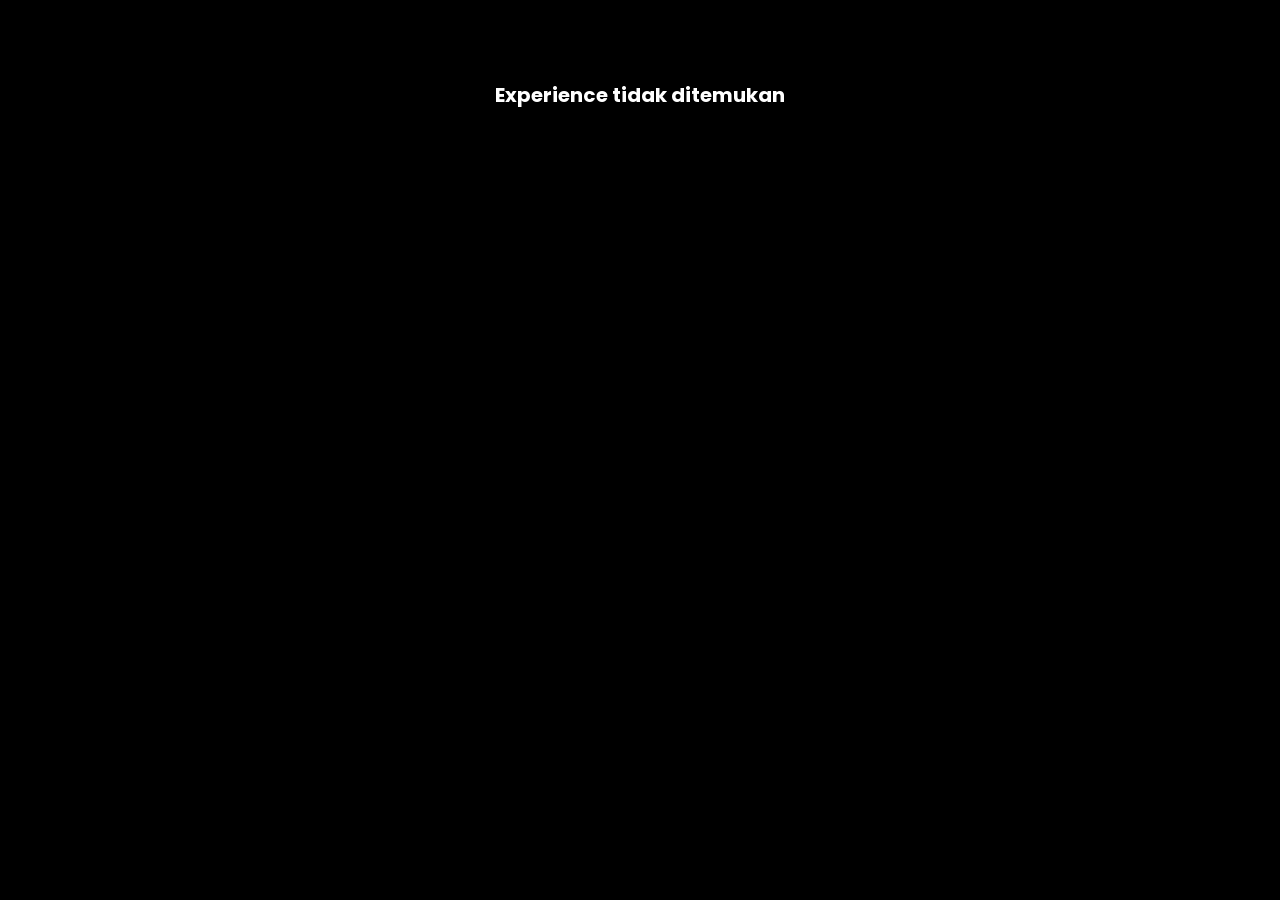
<file: experience-detail.html>
<!DOCTYPE html>
<html lang="en">
<head>
  <meta charset="UTF-8">
  <meta name="viewport" content="width=device-width, initial-scale=1.0">
  <title>Experience Detail</title>
  <link rel="stylesheet" href="css/style.css">
</head>
<body>

<section class="experience-detail">

  <!-- LEFT : TEXT (ISI SENDIRI) -->
  <div class="experience-text">
    <h1>Judul Experience</h1>
    <h3>Posisi / Role</h3>

    <p>
      Tulis penjelasan pengalaman kamu di sini.
      Bisa jelasin tanggung jawab, kontribusi,
      dan hasil dari pengalaman tersebut.
    </p>

    <ul>
      <li><strong>Role:</strong> Frontend Developer</li>
      <li><strong>Tech:</strong> HTML, CSS, JavaScript</li>
      <li><strong>Duration:</strong> 3 Months</li>
      <li><strong>Year:</strong> 2025</li>
    </ul>

    <a href="index.html#experiences" class="btn">Back</a>
  </div>

 <!-- RIGHT : FOTO -->
<div class="experience-slider">

  <button class="nav-btn prev">❮</button>

  <div class="carousel">
    <!-- FOTO DIISI JS -->
  </div>

  <button class="nav-btn next">❯</button>

</div>



</section>

<script>
document.addEventListener("DOMContentLoaded", () => {

  const params = new URLSearchParams(window.location.search);
  const id = params.get("id");

  const data = {
    pkkt: {
      title: "PKKT Online Shop",
      role: "Frontend Developer",
      desc: "Mengembangkan tampilan website online shop.",
      detail: [
        "UI halaman utama",
        "Responsive design",
        "Optimasi UX"
      ],
      images: [
        "img/Screenshot 2026-02-10 122239.png",
        "img/Screenshot 2026-02-10 123239.png",
        "img/Screenshot 2026-02-10 123225.png"
      ]
    },

    laravel: {
      title: "Laravel Library",
      role: "Backend Developer",
      desc: "Aplikasi manajemen perpustakaan.",
      detail: [
        "CRUD Buku",
        "Auth Admin",
        "MySQL"
      ],
      images: [
        "img/Screenshot 2026-02-05 222500.png"
      ]
    },

    ambassador: {
      title: "School Ambassador",
      role: "Representative",
      desc: "Mewakili sekolah dalam event dan promosi.",
      detail: [
        "Public speaking",
        "Promosi sekolah",
        "Event eksternal"
      ],
      images: [
        "img/WhatsApp Image 2026-02-05 at 22.15.25.jpeg"
      ]
    },

    mathfest: {
      title: "Math Festival",
      role: "Participant",
      desc: "Mengikuti lomba matematika.",
      detail: [
        "Problem solving",
        "Team collaboration",
        "Time management"
      ],
      images: [
        "img/WhatsApp Image 2026-02-05 222500.png"
      ]
    }
  };

  if (!id || !data[id]) {
    document.body.innerHTML = "<h1 style='color:white;text-align:center'>Experience tidak ditemukan</h1>";
    return;
  }

  const exp = data[id];

  // ===== ISI TEKS =====
  document.querySelector(".experience-text h1").textContent = exp.title;
  document.querySelector(".experience-text h3").textContent = exp.role;
  document.querySelector(".experience-text p").textContent = exp.desc;

  const ul = document.querySelector(".experience-text ul");
  ul.innerHTML = "";
  exp.detail.forEach(item => {
    ul.innerHTML += `<li>${item}</li>`;
  });

  // ===== CAROUSEL =====
  const carousel = document.querySelector(".carousel");
  carousel.innerHTML = "";

  exp.images.forEach((img, i) => {
    carousel.innerHTML += `
      <img src="${img}" class="slide ${i === 0 ? "active" : ""}">
    `;
  });

  const slides = document.querySelectorAll(".slide");
  let current = 0;
  slides.forEach((slide, index) => {
  slide.style.cursor = "pointer";

  slide.addEventListener("click", () => {
    console.log("Foto diklik:", slide.src);

    // pindah ke foto berikutnya
    current = (index + 1) % slides.length;
    showSlide(current);
  });
});


  function showSlide(index) {
    slides.forEach(slide => slide.classList.remove("active"));
    slides[index].classList.add("active");
  }

  document.querySelector(".next").addEventListener("click", () => {
    current = (current + 1) % slides.length;
    showSlide(current);
  });

  document.querySelector(".prev").addEventListener("click", () => {
    current = (current - 1 + slides.length) % slides.length;
    showSlide(current);
  });

});

</script>





</body>
</html>
</file>
<file: css/style.css>
@import url(https://fonts.googleapis.com/css2?family=Poppins%3Awght%40100%3B200%3B300%3B400%3B500%3B600&display=swap%27%29%3B);

*{
    margin: 0;
    padding: 0;
    box-sizing: border-box;
    text-decoration: none;
    border: none;
    outline: none;
    font-family: 'Poppins', sans-serif;
}

html{
    font-size: 62.5%;

}

body{
    width: 100%;
    overflow-x: hidden;
    background-color: black;
    color: white;
    padding-top: 80px;
}

header{
    position: fixed;
    top: 0;
    left: 0;
    width: 100%;
    height: 80px;
    padding: 0 9%;
    background-color: transparent;
    display: flex;
    align-items: center;
    justify-content: space-between;
    z-index: 1000;
}


.logo{
    font-size: 3rem;
    color: #ff3b3b;
    font-weight: 800;
    cursor: pointer;
    transition: 0.5s ease;
}

.logo:hover{
    transform: scale(1.1);
}

nav a{
    font-size: 1.8rem;
    color: white;
    margin-left: 4rem;
    font-weight: 500;
    transition: 0.3s ease;
    border-bottom: 3px solid transparent;
}

nav a:hover,
nav a.active{
    color: #ff3b3b;
    border-bottom: 3px solid #ff3b3b;
}

@media(max-width:995px){
    nav{
        position: absolute;
        display: none;
        top: 0;
        right: 0;
        width: 40%;
        border-left: 3px solid #ff3b3b;
        border-bottom: 3px solid #ff3b3b;
        border-bottom-left-radius: 2rem;
        padding: 1rem solid;
        background-color: #161616;
        border-top: 0.1rem solid rgba(0,0,0,0.1);
    }

    nav.active{
        display: block;
    }

    nav a{
        display: block;
        font-size: 2rem;
        margin: 3rem 0;
    }

    nav a:hover,
    nav a.active{
        padding: 1rem;
        border-radius: 0.5rem;
        border-bottom: 0.5rem solid #ff3b3b;
    }
}

section{
    min-height: 100vh;
    padding: 5rem 9% 5rem;
}

.home{
    display: flex;
    justify-content: center;
    align-items: center;
    gap: 8rem;
    background-color: black ;
}

.home .home-content h1{
    font-size: 6rem;
    font-weight: 700;
    line-height: 1.3;
}

span{
    color: #ff3b3b;
}

.home-content h3{
    font-size: 4rem;
    margin-bottom: 1rem;
    font-weight: 700;
}

.home-content p{
    font-size: 1.6rem;
}
.social-icons a{
    display: inline-flex;
    justify-content: center;
    align-items: center;
    width: 4rem;
    height: 4rem;
    background-color: transparent;
    border: 0.2rem solid #ff3b3b;
    font-size: 2rem;
    border-radius: 50%;
    margin: 3rem 1.5rem 3rem 0;
    transition: 0.3s ease;
    color: #ff3b3b;
}

.social-icons a:hover{
    color: black;
    transform: scale(1.3) translateY(-5px);
    background-color: #ff3b3b;
    box-shadow: 0 0 25px #ff3b3b;
}

.btn{
    display: inline-block;
    padding: 1rem 2.8rem;
    background: black;
    border-radius: 4rem;
    font-size: 1.6rem;
    color: #ff3b3b;
    letter-spacing: 0.3rem;
    font-weight: 600;
    border: 2px solid #ff3b3b;
    transition: 0.3s ease;
    cursor: pointer;
}

.btn:hover{
    transform: scale3d(1.03);
    background-color: #ff3b3b;
    color: black;
    box-shadow: 0 0 25px #ff3b3b;
}

.typing-text{
    font-size: 34px;
    font-weight: 600;
    min-width: 280px;
}

.typing-text span{
    position: relative;
}

.typing-text span::before{
    content: " Software Engineer";
    color: #ff3b3b;
    animation: words 20s infinite;
}

.typing-text span::after{
    content: "";
    background-color: black;
    position: absolute;
    width: calc(100% + 8px);
    height: 100%;
    border-left: 3px solid black;
    right: -8;
    animation: cursor 0.6s infinite;
}

@keyframes cursor{
    to{
        border-left: 3px solid;
    }
}

@keyframes words{
    0%, 20%{
        content: " Web Developer";
    }
    21%, 40%{
        content: " UI/UX Designer";
    }
    41%, 60%{
        content: " Web Developer";
    }
    61%, 80%{
      content: " UI/UX Designer";
    }
    81%, 100%{
        content: " Web Developer";
    }
}

@media(max-width:995px){
    .home{
        gap: 4rem;
    }
}

@media(max-width:995px){
    .home{
        flex-direction: column;
        margin: 5rem 4rem;
    } 

    .home .home-content h3{
        font-size: 2.5rem;
    }

    .home-content h1{
        font-size: 5rem;
    }
}
.services {
  padding: 5rem 10%;
  background: #000;
  color: #fff;
}

.section-title {
  text-align: center;
  font-size: 36px;
  margin-bottom: 50px;
}

.services-container {
  display: flex;
  gap: 30px;
  justify-content: center;
  flex-wrap: wrap;
}

.service-box {
  background: #111;
  padding: 30px;
  border-radius: 15px;
  width: 280px;
  text-align: center;
  transition: 0.3s;
}

.service-box i {
  font-size: 40px;
  color: red;
  margin-bottom: 20px;
}

.service-box:hover {
  transform: translateY(-10px);
  box-shadow: 0 0 20px red;
}
/* ===== SKILLS CARD VERSION ===== */
.skills {
  background: black;
}

.skills-grid {
  display: grid;
  grid-template-columns: repeat(3, 1fr);
  gap: 3rem;
  max-width: 1000px;
  margin: auto;
}

.skill-card {
  background: #111;
  padding: 4rem 2rem;
  border-radius: 1.5rem;
  text-align: center;
  opacity: 0;
  transform: translateY(60px) scale(0.95);
  transition: 0.4s ease;
  animation: skillCardFade 0.8s ease forwards;
}

.skill-card:nth-child(1){ animation-delay: 0.2s; }
.skill-card:nth-child(2){ animation-delay: 0.4s; }
.skill-card:nth-child(3){ animation-delay: 0.6s; }
.skill-card:nth-child(4){ animation-delay: 0.8s; }
.skill-card:nth-child(5){ animation-delay: 1s; }
.skill-card:nth-child(6){ animation-delay: 1.2s; }
.skill-card:nth-child(7){ animation-delay: 1.4s; }

@keyframes skillCardFade {
  to {
    opacity: 1;
    transform: translateY(0) scale(1);
  }
}

.skill-card i {
  font-size: 5rem;
  color: #ff3b3b;
  margin-bottom: 1.5rem;
  transition: 0.4s ease;
}

.skill-card h3 {
  font-size: 2rem;
  font-weight: 600;
}

/* HOVER EFFECT */
.skill-card:hover {
  transform: translateY(-15px) scale(1.05);
  box-shadow: 0 0 30px #ff3b3b;
}

.skill-card:hover i {
  transform: rotate(10deg) scale(1.2);
}
.projects {
  background: black;
}

.project-container {
  max-width: 1100px;
  margin: auto;
  display: grid;
  grid-template-columns: repeat(3, 1fr);
  gap: 3rem;
}

.project-card {
  position: relative;
  border-radius: 1.5rem;
  overflow: hidden;
  cursor: pointer;
  transition: 0.4s ease;
}

.project-card img {
  width: 100%;
  height: 220px;
  object-fit: cover;
  transition: 0.4s ease;
}

.project-info {
  color: #ff3b3b;
  position: absolute;
  bottom: 0;
  left: 0;
  width: 100%;
  padding: 2rem;
  background: linear-gradient(to top, rgba(0,0,0,0.8), transparent);
}

.project-info h3 {
  font-size: 2rem;
}

.project-info p {
  font-size: 1.3rem;
  opacity: 0.8;
}

/* hover effect */
.project-card:hover img {
  transform: scale(1.1);
}

.project-card:hover {
  box-shadow: 0 0 30px rgba(255, 59, 59, 0.4);
}
@media (max-width: 900px) {
  .project-container {
    grid-template-columns: repeat(2, 1fr);
  }
}

@media (max-width: 600px) {
  .project-container {
    grid-template-columns: 1fr;
  }
}
header {
    transition: background-color 0.4s ease, backdrop-filter 0.4s ease;
}

/* navbar pas discroll */
header.scrolled {
    background-color: rgba(0, 0, 0, 0.85);
    backdrop-filter: blur(6px);
}
header.scrolled nav a {
    color: white;
}
body {
    padding-top: 80px;
}
header.scrolled {
    height: 80px;
}
.contact-form {
  max-width: 600px;
  margin: auto;
  display: flex;
  flex-direction: column;
  gap: 2rem;
}

.contact-form input,
.contact-form textarea {
  background: #111;
  padding: 1.5rem;
  border-radius: 1rem;
  color: white;
  font-size: 1.5rem;
}

.contact-form textarea {
  resize: none;
  height: 150px;
}
.education {
  background: black;
}

.education-wrapper {
  max-width: 1000px;
  margin: auto;
  display: grid;
  gap: 3rem;
}

.education-card {
  position: relative;
  background: rgba(255,255,255,0.05);
  border: 1px solid rgba(255,255,255,0.08);
  border-radius: 1.8rem;
  padding: 3rem 4rem;
  transition: 0.4s ease;
  overflow: visible;
}

.education-card::before {
  content: "";
  position: absolute;
  inset: 0;
  background: linear-gradient(
    120deg,
    transparent,
    rgba(255,59,59,0.15),
    transparent
  );
  opacity: 0;
  transition: 0.4s ease;
}

.education-card:hover::before {
  opacity: 1;
}

.education-card:hover {
  transform: translateY(-10px) scale(1.02);
  box-shadow: 0 0 35px rgba(255,59,59,0.35);
}

.education-card h3 {
  font-size: 2.6rem;
  margin-bottom: 1rem;
}

.education-card p {
  font-size: 1.5rem;
  opacity: 0.85;
  line-height: 1.6;
}

.education-card span {
  color: #ff3b3b;
  font-weight: 600;
}

/* tahun */
.edu-year {
  position: absolute;
  top: 0;
  transform: translateY(-50%);
  right: 30px;
  background: #ff3b3b;
  color: black;
  padding: 0.6rem 1.6rem;
  font-size: 1.3rem;
  border-radius: 2rem;
  font-weight: 600;
}

/* highlight sekolah sekarang */
.education-card.active {
  border-color: #ff3b3b;
  box-shadow: 0 0 40px rgba(255,59,59,0.5);
}
/* ===== EXPERIENCE ===== */
.experience {
  background: black;
}

.experience-grid {
  max-width: 1100px;
  margin: auto;
  display: grid;
  grid-template-columns: repeat(3, 1fr);
  gap: 3rem;
}

.experience-card {
  position: relative;
  border-radius: 1.8rem;
  overflow: hidden;
  cursor: pointer;
  transition: 0.4s ease;
}

.experience-card img {
  width: 100%;
  height: 260px;
  object-fit: cover;
  transition: 0.4s ease;
}

/* overlay */
.experience-overlay {
  position: absolute;
  inset: 0;
  background: rgba(0,0,0,0.7);
  display: flex;
  flex-direction: column;
  justify-content: center;
  align-items: center;
  opacity: 0;
  transition: 0.4s ease;
  text-align: center;
}

.experience-overlay h3 {
  font-size: 2.4rem;
  color: #ff3b3b;
}

.experience-overlay p {
  font-size: 1.5rem;
  color: white;
  margin-top: 0.5rem;
}

/* hover effect */
.experience-card:hover img {
  transform: scale(1.1);
}

.experience-card:hover .experience-overlay {
  opacity: 1;
}

.experience-card:hover {
  box-shadow: 0 0 35px rgba(255,59,59,0.5);
}

/* responsive */
@media (max-width: 900px) {
  .experience-grid {
    grid-template-columns: repeat(2, 1fr);
  }
}

@media (max-width: 600px) {
  .experience-grid {
    grid-template-columns: 1fr;
  }
}
/* ===== CONTACT ===== */
.contact {
  background: black;
}

.contact-wrapper {
  max-width: 1100px;
  margin: auto;
  display: grid;
  grid-template-columns: 1fr 1fr;
  gap: 5rem;
  align-items: center;
}

.contact-info h3 {
  font-size: 3rem;
  margin-bottom: 1rem;
}

.contact-info p {
  font-size: 1.6rem;
  opacity: 0.85;
  line-height: 1.6;
}

.contact-social {
  margin-top: 3rem;
  display: flex;
  gap: 2rem;
}

.contact-social a {
  width: 4.5rem;
  height: 4.5rem;
  display: flex;
  justify-content: center;
  align-items: center;
  border-radius: 50%;
  border: 2px solid #ff3b3b;
  color: #ff3b3b;
  font-size: 2.2rem;
  transition: 0.3s ease;
}

.contact-social a:hover {
  background: #ff3b3b;
  color: black;
  transform: translateY(-5px);
  box-shadow: 0 0 20px #ff3b3b;
}

/* form */
.contact-form {
  background: #111;
  padding: 4rem;
  border-radius: 2rem;
  display: flex;
  flex-direction: column;
  gap: 2rem;
}

.contact-form input,
.contact-form textarea {
  background: black;
  border: 1px solid rgba(255,255,255,0.1);
  padding: 1.5rem;
  border-radius: 1rem;
  color: white;
  font-size: 1.5rem;
}

.contact-form textarea {
  resize: none;
  height: 140px;
}

/* responsive */
@media (max-width: 900px) {
  .contact-wrapper {
    grid-template-columns: 1fr;
  }
}
/* ===== FOOTER ===== */
.footer {
  background: #000;
  padding: 2.5rem;
  text-align: center;
  border-top: 1px solid rgba(255,255,255,0.1);
}

.footer p {
  font-size: 1.4rem;
  opacity: 0.7;
}
/* intro layout */
.intro {
  display: flex;
  align-items: center;
  gap: 2.5rem;
}
.intro-text h1 {
  font-size: 6rem;
}

.intro-text h3 {
  font-size: 3.5rem;
}


.profile-pic {
  width: 250px;       
  height: 250px;
  border-radius: 50%;
  object-fit: cover;
  border: 4px solid #ff3b3b;
  box-shadow: 0 0 30px rgba(255, 59, 59, 0.6);
  flex-shrink: 0;
}

.intro-text h1 {
  margin-bottom: 0.5rem;
}
.home {
  display: flex;
  align-items: center;
  justify-content: center;
  gap: 8rem;
}

.home-img {
  flex: 0 0 auto;
  display: flex;
  justify-content: center;
}

.home-img img {
  width: 420px;
  height: 420px;
  border-radius: 50%;
  object-fit: cover;
  box-shadow: 0 0 30px rgba(255, 59, 59, 0.5);
}
@media (max-width: 768px) {
  .home {
    flex-direction: column;
  }

  .home-img img {
    width: 260px;
    height: 260px;
  }
}
@media (max-width: 768px) {
  .profile-pic {
    width: 120px;
    height: 120px;
  }

  .intro {
    flex-direction: column;
    text-align: center;
  }
}
.experience-detail {
  min-height: 100vh;
  display: flex;
  gap: 4rem;
  padding: 120px 10%;
  background: #000;
  color: #fff;
}

/* LEFT */
.experience-text {
  flex: 1;
}

.experience-text h1 {
  font-size: 3rem;
  margin-bottom: 10px;
}

.experience-text h3 {
  color: orange;
  margin-bottom: 20px;
}

.experience-text p {
  line-height: 1.8;
  margin-bottom: 20px;
}

.experience-text ul {
  list-style: none;
  padding: 0;
}

.experience-text ul li {
  margin-bottom: 8px;
}

/* RIGHT */
.experience-slider {
  flex: 1;
  position: relative;
  display: flex;
  align-items: center;
}

.slider-track {
  display: flex;
  gap: 20px;
  overflow-x: auto;
  scroll-behavior: smooth;
}

.slider-track::-webkit-scrollbar {
  display: none;
}

.slider-track img {
  width: 350px;
  height: 220px;
  object-fit: cover;
  border-radius: 15px;
}

/* ARROW */
.arrow {
  background: none;
  border: 2px solid orange;
  color: orange;
  font-size: 2rem;
  padding: 10px 15px;
  cursor: pointer;
}

.arrow.left {
  margin-right: 10px;
}

.arrow.right {
  margin-left: 10px;
}
.experience-detail {
  min-height: 100vh;
  padding: 120px 10%;
  display: flex;
  gap: 4rem;
  background: #000;
  color: #fff;
}

/* TEXT */
.experience-text {
  flex: 1;
}

.experience-text h1 {
  font-size: 3rem;
}

.experience-text h3 {
  color: orange;
  margin-bottom: 20px;
}

.experience-text p {
  line-height: 1.8;
  margin-bottom: 20px;
}

/* SLIDER */
.experience-slider {
  flex: 1;
  display: flex;
  align-items: center;
}

.slider-track {
  display: flex;
  gap: 20px;
  overflow-x: auto;
  scroll-behavior: smooth;
}

.slider-track::-webkit-scrollbar {
  display: none;
}

.slider-track img {
  width: 380px;
  height: 240px;
  border-radius: 15px;
  object-fit: cover;
}

/* ARROW */
.arrow {
  border: 2px solid orange;
  background: transparent;
  color: orange;
  font-size: 2rem;
  padding: 10px 15px;
  cursor: pointer;
}
.experience-slider-3d {
  position: relative;
  width: 100%;
  height: 360px;
  display: flex;
  align-items: center;
  justify-content: center;
}
.experience-slider-3d {
  position: relative;
  display: flex;
  align-items: center;
  justify-content: center;
}


/* CAROUSEL */
.carousel {
  position: relative;
  width: 420px;
  height: 280px;
  display: flex;
  justify-content: center;
  align-items: center;
}

/* SLIDE BASE */
.slide {
  position: absolute;
  width: 380px;
  height: 240px;
  object-fit: cover;
  border-radius: 18px;
  transition: all 0.6s ease;
  opacity: 0;
  transform: scale(0.7);
  filter: blur(6px) brightness(40%);
}

/* AKTIF (TENGAH) */
.slide.active {
  opacity: 1;
  transform: scale(1);
  filter: blur(0) brightness(100%);
  z-index: 3;
}

/* SEBELAH KIRI */
.slide.prev {
  opacity: 0.6;
  transform: translateX(-220px) scale(0.85);
  z-index: 2;
}

/* SEBELAH KANAN */
.slide.next {
  opacity: 0.6;
  transform: translateX(220px) scale(0.85);
  z-index: 2;
}

/* ARROW */
.nav-btn {
  width: 52px;
  height: 52px;

  border-radius: 50%;
  border: none;

  display: flex;
  align-items: center;
  justify-content: center;

  font-size: 22px;
  cursor: pointer;

  background: linear-gradient(135deg, #ff7a00, #ffae42);
  color: #fff;

  position: absolute;
  top: 50%;
  transform: translateY(-50%);

  z-index: 20;

  box-shadow: 0 8px 20px rgba(255, 122, 0, 0.45);
  transition: all 0.3s ease;
}



.nav-btn:hover {
  background: orange;
  color: black;
}
.nav-btn:hover {
  transform: translateY(-50%) scale(1.15);
  box-shadow: 0 12px 30px rgba(255, 122, 0, 0.8);
}
.nav-btn:active {
  transform: translateY(-50%) scale(0.95);
}


.nav-btn.left {
  left: 10px;
  left: -20px;
}

.nav-btn.right {
  right: 10px;
  right: -20px;

}
  

.nav-btn {
  position: relative;
  z-index: 10; /* PENTING BANGET */
}
.slide {
  pointer-events: none;
}
.experience-slider-3d {
  position: relative;
  z-index: 1;
}
@keyframes pulseArrow {
  0% { box-shadow: 0 0 0 rgba(255, 122, 0, 0.6); }
  50% { box-shadow: 0 0 20px rgba(255, 122, 0, 0.8); }
  100% { box-shadow: 0 0 0 rgba(255, 122, 0, 0.6); }
}

.nav-btn {
  animation: pulseArrow 2.5s infinite;
}
.experience-slider {
  position: relative;
  width: 480px;
  height: 360px;
  display: flex;
  align-items: center;
  justify-content: center;
}

.carousel {
  position: relative;
  width: 100%;
  height: 100%;
  perspective: 1200px;
}

.slide {
  position: absolute;
  width: 70%;
  height: auto;
  left: 50%;
  top: 50%;
  transform: translate(-50%, -50%) scale(0.7);
  opacity: 0;
  transition: 0.6s ease;
  border-radius: 16px;
  filter: blur(4px) brightness(0.6);
}

.slide.active {
  transform: translate(-50%, -50%) scale(1);
  opacity: 1;
  filter: none;
  z-index: 3;
}

.slide.left {
  transform: translate(-120%, -50%) scale(0.75);
  opacity: 0.5;
  z-index: 2;
}

.slide.right {
  transform: translate(20%, -50%) scale(0.75);
  opacity: 0.5;
  z-index: 2;
}

.nav-btn {
  position: absolute;
  top: 50%;
  transform: translateY(-50%);
  width: 46px;
  height: 46px;
  border-radius: 50%;
  background: rgba(255, 255, 255, 0.15);
  border: none;
  color: #fff;
  font-size: 22px;
  cursor: pointer;
  z-index: 10;
  transition: 0.3s;
}

.nav-btn:hover {
  background: orange;
}

.nav-btn.prev {
  left: -20px;
}

.nav-btn.next {
  right: -20px;
}
.experience-slider {
  position: relative;
  width: 100%;
  height: 420px;
  display: flex;
  align-items: center;
  justify-content: center;
}

.carousel {
  position: relative;
  width: 70%;
  height: 100%;
  overflow: hidden;
}

.slide {
  position: absolute;
  inset: 0;
  opacity: 0;
  transform: scale(0.85);
  transition: all 0.5s ease;
}

.slide.active {
  opacity: 1;
  transform: scale(1);
  z-index: 2;
}

.slide.left {
  transform: translateX(-60%) scale(0.7);
  opacity: 0.3;
}

.slide.right {
  transform: translateX(60%) scale(0.7);
  opacity: 0.3;
}

.nav-btn {
  position: absolute;
  top: 50%;
  transform: translateY(-50%);
  background: #ff3b3b;
  color: white;
  border: none;
  font-size: 24px;
  padding: 12px 16px;
  cursor: pointer;
  z-index: 10;
  border-radius: 50%;
}

.nav-btn.prev { left: 0; }
.nav-btn.next { right: 0; }
.experience-slider {
  position: relative;
  width: 100%;
  height: 400px;
  overflow: hidden;
}

.carousel img {
  position: absolute;
  width: 100%;
  height: 100%;
  object-fit: cover;
  opacity: 0;
  transition: 0.5s;
}

.carousel img.active {
  opacity: 1;
}

.nav-btn {
  position: absolute;
  top: 50%;
  transform: translateY(-50%);
  z-index: 10;
  background: rgba(0,0,0,0.6);
  color: white;
  border: none;
  font-size: 30px;
  cursor: pointer;
  padding: 10px 15px;
}

.nav-btn.prev { left: 10px; }
.nav-btn.next { right: 10px; }

section {
  scroll-margin-top: 80px;
}
/* GRID EXPERIENCE */
.experience-grid {
  display: grid;
  grid-template-columns: repeat(auto-fit, minmax(320px, 1fr));
  gap: 30px;
}

/* CARD */
.experience-card {
  position: relative;
  overflow: hidden;
  border-radius: 18px;
  height: 280px; /* ⬅️ bikin kartu tinggi */
}

/* FOTO */
.experience-card img {
  width: 100%;
  height: 100%;
  object-fit: cover; /* ⬅️ foto auto gede & proporsional */
  transition: transform 0.6s ease;
}

/* HOVER EFFECT */
.experience-card:hover img {
  transform: scale(1.08);
}
.experience-overlay {
  position: absolute;
  inset: 0;
  background: linear-gradient(
    to top,
    rgba(0,0,0,0.7),
    rgba(0,0,0,0.1)
  );
  display: flex;
  flex-direction: column;
  justify-content: flex-end;
  padding: 20px;
  color: #fff;
}

.experience-detail {
  display: flex;
  gap: 40px;
  align-items: center;
}

/* KIRI (TEXT) */
.experience-text {
  flex: 1; /* 40% */
}

/* KANAN (FOTO) */
.experience-slider {
  flex: 1.5; /* 60% ⬅️ BIKIN FOTO LEBAR */
  position: relative;
}
.carousel {
  width: 100%;
  height: 420px;
  overflow: hidden;
  border-radius: 20px;
  position: relative;
}

.carousel img {
  width: 100%;
  height: 100%;
  object-fit: cover;
  position: absolute;
  opacity: 0;
  transition: opacity 0.5s ease;
}

.carousel img.active {
  opacity: 1;
  position: relative;
}
.nav-btn {
  position: absolute;
  top: 50%;
  transform: translateY(-50%);
  background: rgba(0,0,0,0.6);
  color: white;
  border: none;
  font-size: 28px;
  padding: 12px 16px;
  cursor: pointer;
  z-index: 10;
  border-radius: 50%;
}

.nav-btn.prev { left: 15px; }
.nav-btn.next { right: 15px; }
@media (max-width: 900px) {
  .experience-detail {
    flex-direction: column;
  }

  .experience-slider {
    width: 100%;
  }

  .carousel {
    height: 300px;
  }
}
/* LIGHTBOX */
.lightbox {
  position: fixed;
  inset: 0;
  background: rgba(0,0,0,0.85);
  display: none;
  justify-content: center;
  align-items: center;
  z-index: 9999;
}

.lightbox img {
  max-width: 90%;
  max-height: 90%;
  border-radius: 16px;
  box-shadow: 0 0 30px rgba(0,0,0,0.5);
}

.lightbox-close {
  position: absolute;
  top: 30px;
  right: 40px;
  font-size: 40px;
  color: white;
  cursor: pointer;
}
/* LIGHTBOX */
.lightbox {
  position: fixed;
  inset: 0;
  background: rgba(0,0,0,0.85);
  display: none;
  justify-content: center;
  align-items: center;
  z-index: 9999;
}

.lightbox img {
  max-width: 90%;
  max-height: 90%;
  border-radius: 16px;
  box-shadow: 0 0 30px rgba(0,0,0,0.5);
}

.lightbox-close {
  position: absolute;
  top: 30px;
  right: 40px;
  font-size: 40px;
  color: white;
  cursor: pointer;
}
.carousel img {
  cursor: pointer;
}
</file>
